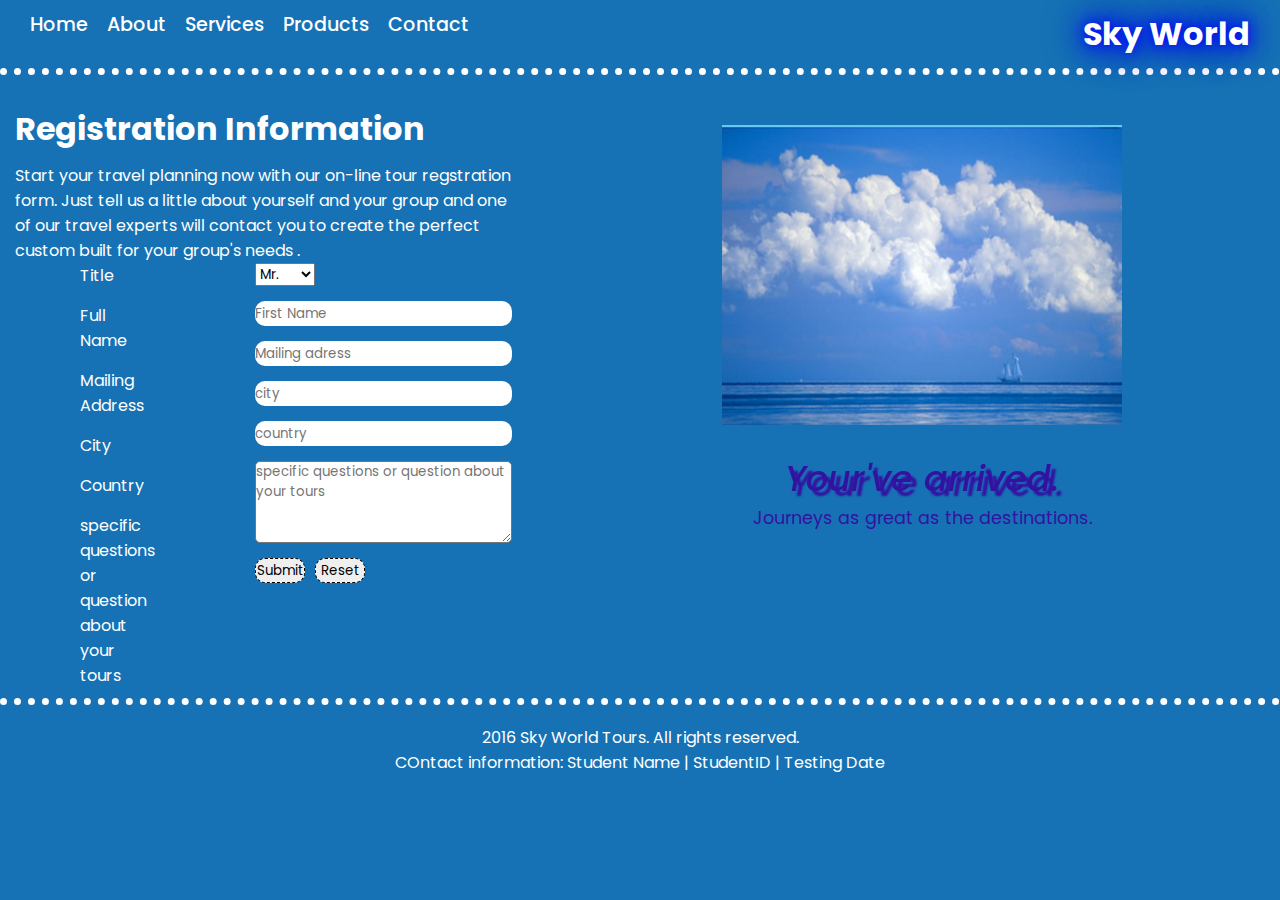
<file: bai1/index.html>
<!DOCTYPE html>
<html lang="en">
<head>
    <meta charset="UTF-8">
    <meta name="viewport" content="width=device-width, initial-scale=1.0">
    <title>Bai_1</title>
    <link rel="stylesheet" href="main.css">

</head>
<body>
    <header class="header">
        <div class="nav">
            <a href="#">Home</a>
            <a href="">About</a>
            <a href="">Services</a>
            <a href="">Products</a>
            <a href="">Contact</a>
        </div>
        <h2>Sky World</h2>
    </header>
    <section class="section">
        <div class="content">
            <div class="top">
                <h2>Registration Information</h2>
                <p class="ctent">Start your travel planning now with our on-line tour regstration
                    form. Just tell us a little about yourself and your group and one of our travel
                    experts will contact  you  to create the perfect custom built for your group's needs .</p>
            </div>
            <div class="bottom">
                <div class="label">
                    <label>Title</label>
                    <label >Full Name</label>
                    <label >Mailing Address</label>
                    <label >City</label>
                    <label >Country</label>
                    <label>specific questions or question about your tours</label>
                </div>
                <div class="input">
                    <select name="male" id="male" style="width:60px">
                        <option value="men">Mr.</option>
                        <option value="women">Ms.</option>
                    </select>
                    <input type="text" placeholder="First Name">
                    <input type="text" placeholder="Mailing adress">
                    <input type="text" placeholder="city">
                    <input type="text" placeholder="country">
                    <textarea name="commet" id="comment" rows="4" style="border-radius:5px" placeholder="specific questions or question about your tours"></textarea>
                    <div class="submit">
                        <input  type="submit" style="width:50px;border:1px dashed; ">
                        <input   type="reset" style="width:50px;border:1px dashed; ">
                    </div>
                </div>
            </div>
        </div>
         <div class="img">
            <img src="sky.png" alt="hinh troi">
            <p class="text"><i>Your've arrived.</i></p>
           
            <p class="next">Journeys as great as the destinations.</p>
         </div>
    </section>
    <footer>
        <p class="last">
            2016 Sky World Tours. All rights reserved.
        </p>
        <p class="last">COntact information: Student Name | StudentID | Testing Date </p>
    </footer>
</body>
</html>
</file>
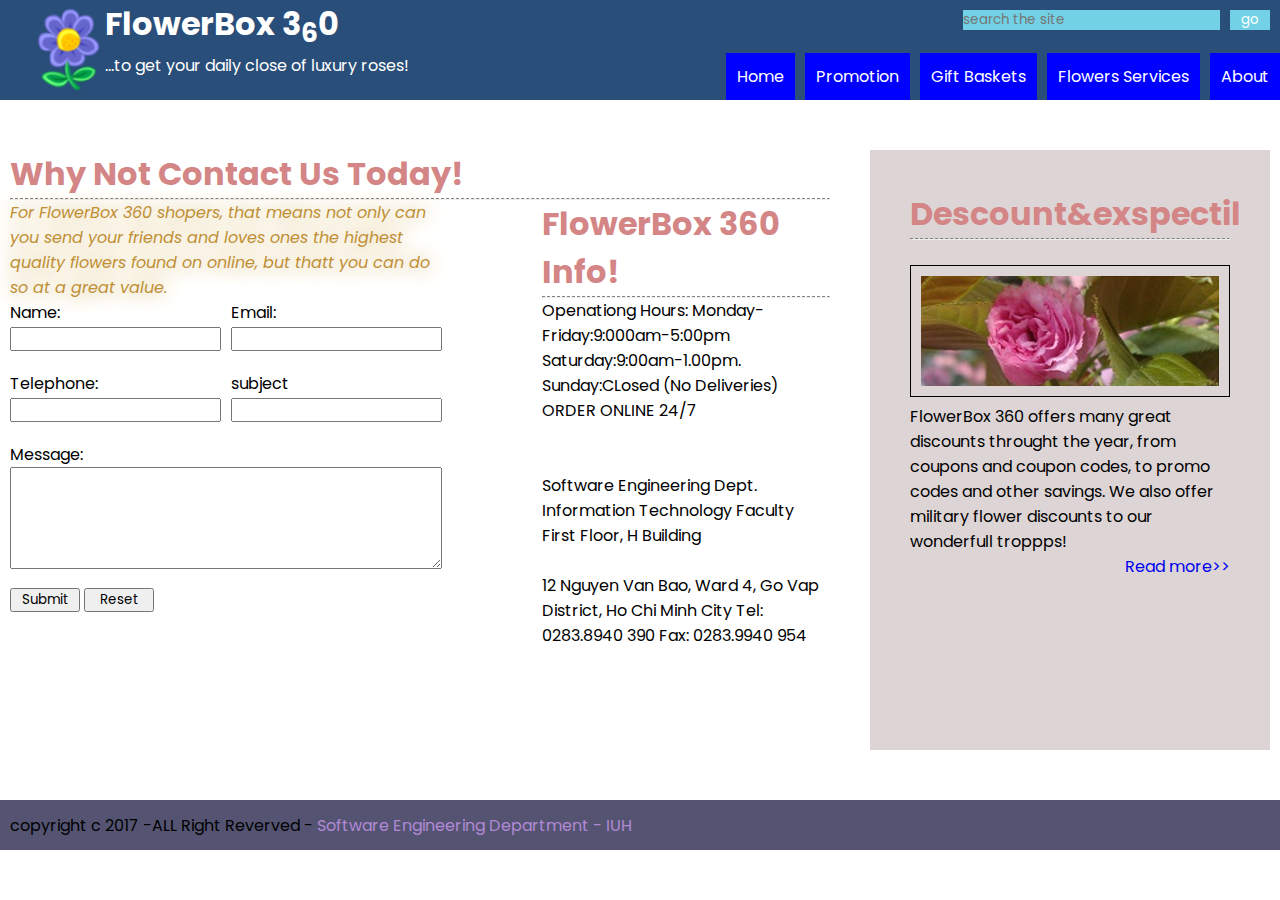
<file: bai2/index.html>
<!DOCTYPE html>
<html lang="en">
<head>
    <meta charset="UTF-8">
    <meta name="viewport" content="width=device-width, initial-scale=1.0">
    <title>Document</title>
    <link rel="stylesheet" href="main.css">

</head>
<body>
    <header class="header">
        <img src="flower.png" alt="" class="flower">
        <h1>FlowerBox 3<span><sub>6</sub></span>0</h1>
        <span  style="color:#fff;">...to get your daily close of luxury roses!</span>
        <div class="search">
            <input type="search" placeholder="search the site">
            <button class="btn" style="width: 40px;">go</button>

        </div>
        <div class="nav">
            <a href="">Home</a>
            <a href="">Promotion</a>
            <a href="">Gift Baskets</a>
            <a href="">Flowers Services </a>
            <a href="">About</a>
        </div>
    </header>
    <section class="section">
        <div class="left">
            <h1 class="content">Why Not Contact Us Today!</h1>
            <hr class="gach">
            <div class="step">
                <div class="steps">
                    <p class="text"><i>For FlowerBox 360 shopers, that means not only can you send your friends and loves ones the highest
                        quality flowers found on online, but thatt you can do so at a great value.</i>
                    </p>
                    <div class="form">
                        <div class="form-1">
                            <label>Name:</label>
                            <br>
                            <input type="text">
                            <br>
                            <label>Telephone:</label>
                            <br>
                            <input type="text">
                        </div>
                        <div class="form-2">
                            <label>Email:</label>
                            <br>
                            <input type="text">
                            <br>
                            <label>subject</label>
                            <br>
                            <input type="text">
                        </div>
                    </div>
                    <label >Message:</label>
                    <br>
                    <textarea name="" id="" rows="5" style="width:100%"></textarea>
                    <input type="submit" style="width:70px"> <input type="reset" style="width:70px">
                </div>
                <div class="stepss">
                    <h1 class="content">FlowerBox 360 Info!</h1>
                    <hr class="gach">
                    <p>Openationg Hours:
                        Monday-Friday:9:000am-5:00pm
                        Saturday:9:00am-1.00pm.
                        Sunday:CLosed (No Deliveries)
                        ORDER ONLINE 24/7  
                    </p>
                    <br>
                    <br>
                    <p>Software Engineering Dept.
                        Information Technology Faculty
                        First Floor, H Building
                    </p>
                    <br>
                    <p>12 Nguyen Van Bao, Ward 4,
                        Go Vap District, Ho Chi Minh City
                        Tel: 0283.8940 390
                        Fax: 0283.9940 954                        
                    </p>
                </div>
            </div>
        </div>
        <div class="right">
            <div class="img">
                <h1 class="content">Descount&exspectil</h1>
                <hr class="gach">
                <br>
                <img src="rose.png" alt="">
                <p>FlowerBox 360 offers many great discounts throught the year, 
                    from coupons and coupon codes, to promo codes and other savings. We also offer military flower discounts to our wonderfull troppps!
                </p>
                <a href="#">Read more>></a>
            </div>
        </div>
    </section>
    <footer class="footer" style="display:flex; background-color: rgb(84, 84, 114);height:50px;align-items:center">
        <p  style="margin-left:10px"> copyright c 2017 -ALL Right Reverved - <span style="color: rgb(178, 137, 214);"> Software Engineering Department - IUH</span></p>
    </footer>
</body>
</html>
</file>
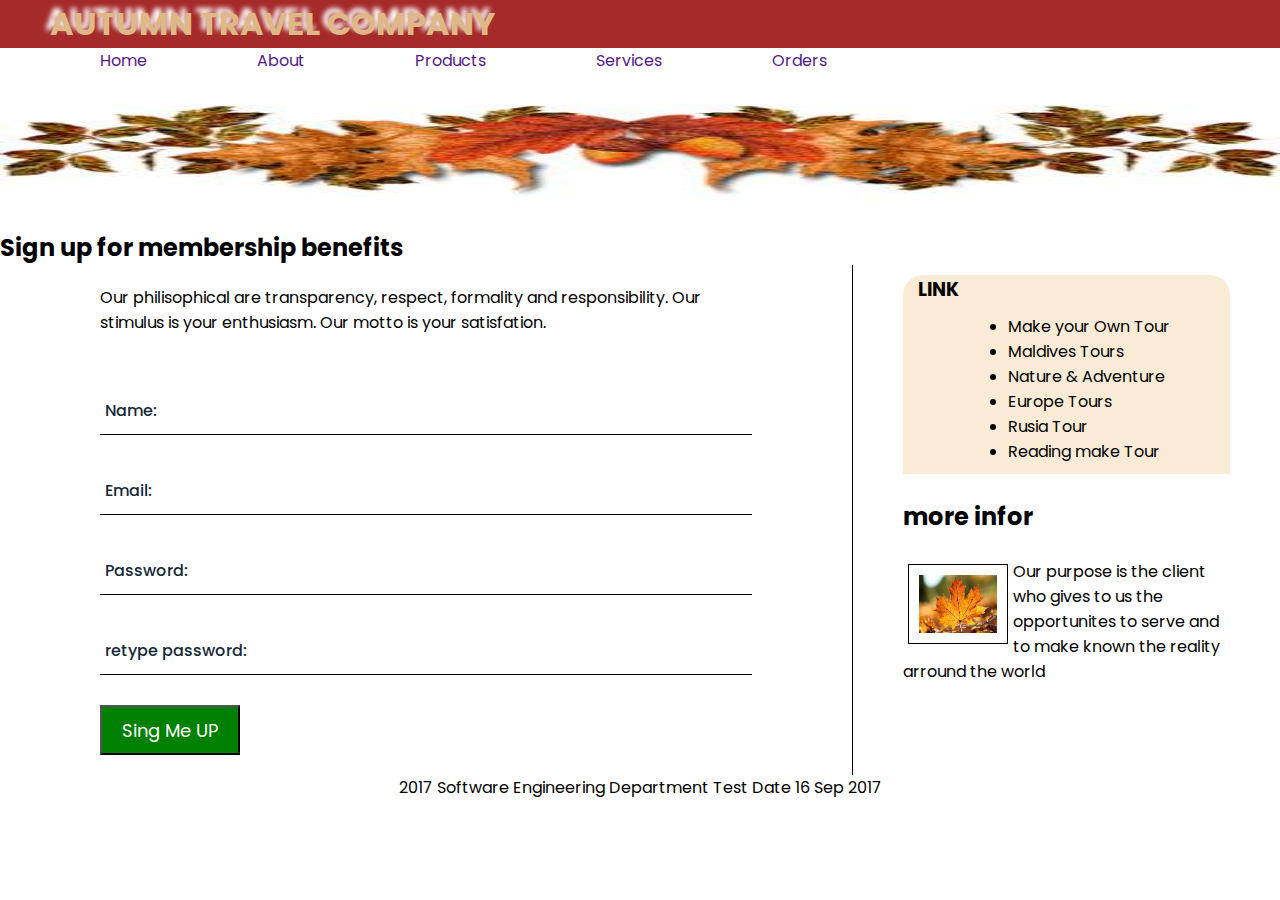
<file: bai3/index.html>
<!DOCTYPE html>
<html lang="en">
<head>
    <meta charset="UTF-8">
    <meta name="viewport" content="width=device-width, initial-scale=1.0">
    <title>Document</title>
    <link rel="stylesheet" href="main.css">
</head>
<body>
    <header class="header">
        <div class="title">
            <h1>AUTUMN TRAVEL COMPANY</h1>
        </div>
        <div class="nav">
            <a href="">Home</a>
            <a href="">About</a>
            <a href="">Products</a>
            <a href="">Services</a>
            <a href="">Orders</a>
        </div>
    </header>
    <section class="section">
        <img src="header.jpg" alt="">
        <br>
        <div class="content">
            <h2>Sign up for membership benefits</h2>
            <br>
            <div class="left">
                <p class="text">Our philisophical are transparency, respect,
                    formality and responsibility. Our stimulus is your enthusiasm. 
                    Our motto is your satisfation.
                </p>
                <div class="btnin">
                    <input type="text">
                    <label>Name:</label>
                </div>
                <div class="btnin">
                    <input type="text">
                    <label>Email:</label>
                </div>
                <div class="btnin">
                    <input type="text">
                    <label>Password:</label>
                </div>
                <div class="btnin">
                    <input type="text">
                    <label>retype password:</label>
                </div>
                <input type="submit" value="Sing Me UP" style="background-color: green;height:50px;width:140px;color:#fff;font-size:18px;padding:10px">
                
            </div>
            <div class="right">
                <div class="link">
                    <h3 class="h3">LINK</h3>
                    <ul>
                        <li>Make your Own Tour</li>
                        <li>Maldives Tours</li>
                        <li>Nature & Adventure</li>
                        <li>Europe Tours</li>
                        <li>Rusia Tour</li>
                        <li>Reading make Tour</li>
                    </ul>
                </div>
                <br>
                <h2>more infor</h2>
                <br>
                <div class="infor">
                    <img src="download.jpg" alt="">
                    <p>Our purpose is the client who gives to us the opportunites to serve and to make known the reality arround the world
                    </p>
                </div>
            </div>
        </div>
    </section>
    <footer class="footer">
        <p>2017 Software Engineering Department Test Date 16 Sep 2017</p>
    </footer>
    
</body>
</html>
</file>
<file: bai1/main.css>
@import url('https://fonts.googleapis.com/css2?family=Poppins:wght@400;600&display=swap');
*{
    margin:0;
    padding:0;
    font-family:'Poppins',sans-serif;
    box-sizing: border-box;
}
body{
    min-height: 100vh;
    background-position: center;
    background-size: cover;
    background: #1672b4;
}
.header{
    display: flex;
    justify-content: space-between;
    padding:10px 30px;
}
.nav a{
    position: relative;
    font-size: 1.2em;
    font-weight: 500;
    color:#fff;
    margin-right: 15px;
    text-decoration: none;
}
.nav a::after{
    position: absolute;
    content: '';
    width: 100%;
    height: 3px;
    left:0;
    bottom: -6px;
    background: #fff;
    border-radius: 10px;
    transform: scaleX(0);
    transform-origin:left ;
    transition: .5s;
}
.nav a:hover::after{
    transform: scaleY(1);
  
}
.header h2{
    font-size:2em;
    color:#fff;
    text-shadow: 
    0 0 10px rgba(0, 0, 255, 0.7), /* Ánh sáng xanh dương mờ */
    0 0 20px rgba(0, 0, 255, 0.7), /* Ánh sáng xanh dương mạnh hơn */
    0 0 30px rgba(0, 0, 255, 0.7), /* Ánh sáng xanh dương mạnh hơn nữa */
    0 0 40px rgba(0, 0, 255, 1); /* Ánh sáng xanh dương đậm */
}
.header{
    border-bottom: 7px dotted #fff;
}
.section{
    margin:20px 0;
    display: grid;
    grid-template-columns: 1fr 1fr;
    gap:10px;
    border-bottom: 7px dotted #fff;
    padding:10px
}
.top{
    margin-left:5px;
}
.top h2{
    margin-bottom:10px;
    color:#fff;
    font-size: 2em;
}
.top .ctent{
    color:#fff
}
.bottom{
    display: grid;
    grid-template-columns: 1fr 1fr;
    gap:100px;
}
.label{
    display: flex;
    flex-direction: column;
    margin-left:70px;
    gap:15px;
}
.label label{
    color:#fff
}
.input{
    display: flex;
    flex-direction: column;
    gap:15px;
    
}
.input input {
    height:25px;
    border-radius: 10px;
    outline: none;
    border:none;
}
.submit{
    display: flex;
    gap: 10px;
    
}
.img img{
    height:300px;
    width:400px;
    margin :20px 200px;
}
.text{
    text-align: center;
    font-size: 2.2em;
    color: #3312a1;
    text-shadow: 5px 5px 2px ;
    font-weight: 500;

}
.next{
    text-align: center;
    font-size:1.1em;
    color:#3312a1;;
    font-weight: 400;
}
.last{
    color:#fff;
    text-align: center;
}
</file>
<file: bai2/main.css>
@import url('https://fonts.googleapis.com/css2?family=Poppins:wght@400;600&display=swap');
*{
    margin:0;
    padding:0;
    box-sizing: border-box;
    font-family: 'Poppins';
}
.header{
    background-color:  rgba(41,78,121);
overflow: hidden;
position: relative;
}
.flower{
    float:left;
    height:100px;
    margin-left:30px;
}
.nav{
    position:absolute;
    bottom: 0;
    right:0;
    display: flex;
    gap:10px;
    
}
.nav a{
    color:#fff;
    text-decoration: none;
    padding:10px;
    border: 1px solid  blue;
    background-color: blue;
}
.search{
    position: absolute;
    top:0;
    right:0;
    display: flex;
    gap:10px;
    margin:10px;
}
h1 {
    color:#fff;
}
.search input, .btn{
    background: #72d1e4;
    color:#fff;
    border:none;
}
.content{
    color:#d48585;
}
.section{
    padding:50px 10px;
    display: grid;
    grid-template-columns: 2fr 1fr;
}
.gach{
    border-top:1px dashed;
}
.step{
    display: grid;
    grid-template-columns:1.5fr 1fr ;
    gap:100px;
}
.text{
    color:rgb(191, 143, 53);
    text-shadow: 0 0 20px ;
    
}
.form{
    display: grid;
    grid-template-columns: 1fr 1fr;
    gap:10px;
}
.form .form-1 input{
    margin-bottom: 20px;

} 
.form .form-2 input{
    margin-bottom: 20px;
}
textarea{
    margin-bottom: 10px;
}
.right .img{
    padding:40px;
    height:600px;
    width:400px;
}
.right img{
    width:100%;
    padding:10px;
    border:1px double #000;
}
.img a{
    display: flex;
    justify-content: right;
    text-align:center;
    text-decoration: none;
}
.right{
    background-color: #ddd5d5;
    margin-left:40px;
}
.form  input{
    width:100%;
}
</file>
<file: bai3/main.css>
@import url('https://fonts.googleapis.com/css2?family=Poppins:wght@400;600&display=swap');
*{
    margin:0;
    padding:0;
    font-family:'Poppins',sans-serif;
    box-sizing: border-box;
}
.header{
    background-color: brown;
}
.header h1{
    margin-left:50px;
    color:burlywood;
    text-shadow: -5px -5px 5px #fff;
}
.nav{
    background-color: #fff;
    display: flex;
    gap:10px;
}
.nav a{
    margin-left:100px;
    text-decoration: none;
}
.section img{
    width :100%;
    height:150px;
}
.content{
    display:grid;
    grid-template-columns: 2fr 1fr;
}
.left{
    padding:20px 100px;
    border-right: 1px solid #000;
}
.text{
    margin-bottom:50px;
}
.btnin{
    position: relative;
    width:100%;
    height:50px;
    border-bottom: 1px solid #000;
    margin:30px 0;
}
.btnin label{
    position: absolute;
    top:50%;
    left:5px;
    transform: translateY(-50%);
    font-size: 1em;
    color:#162938;
    font-weight: 500;
    pointer-events: none;
    transition: .5s;
}
.btnin input:focus~label,
.btn input:valid~label{
    top:-5px;
}

.btnin input{
  width:100%;
  height:100%;
  background:transparent;
    border:none;
    outline:none;
    font-size:1em;
    color:#162938;
    font-weight: 500;
    padding:0 35px 0 5px
}
.right{
    padding:10px 50px;
}
.link{
    background-color: antiquewhite;
    border-top-left-radius:20px ;
    border-top-right-radius: 20px;
}
ul{
    margin-left:29%;
    padding:10px;
}
.h3{
    margin-left:15px;
}
.infor img{
    float:left;
    width:100px;
    height: 80px;
    padding :10px;
    border:1px solid #000;
    margin:5px;
}
.footer{
background-image:url("last.jpg");
display:flex;
height:100px;
width:100%;
justify-content: center;
align-items: centercenter; 
background-position: center;
background-size: cover;

}
</file>
